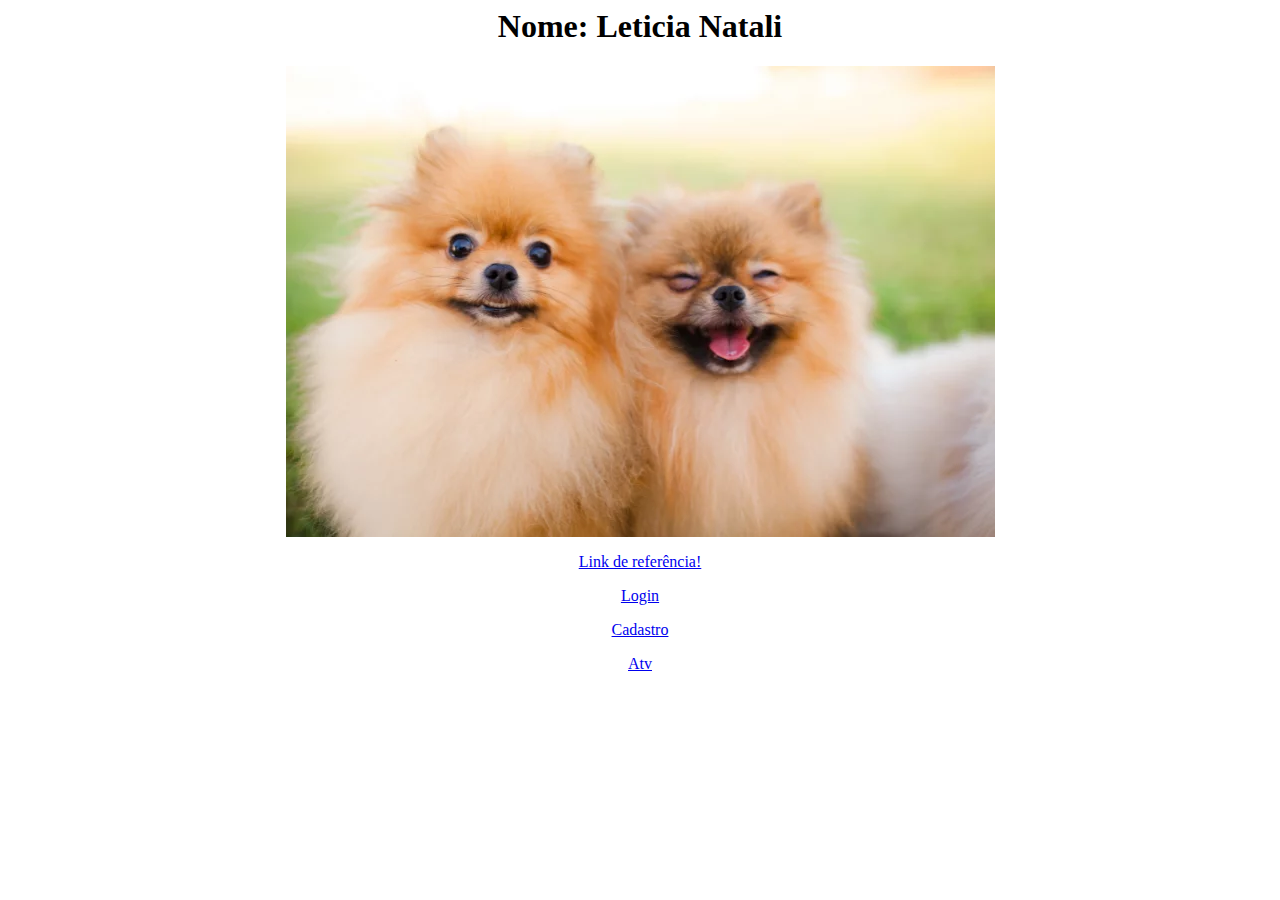
<file: Avaliação/estrutura/inicio/index.html>
<html lang="pt-BR">
    <head>
        <meta charset="utf-8">
        <meta name="viewport" content="width=device-width, initial-scale=1.0">
        <link rel="stylesheet" href="../../visual/inicio/style.css">
        <title>Index</title>
    </head>
    <body>
        <header>
            <h1>Nome: Leticia Natali</h1>
        </header>
        <section>
            <img src="../../visual/imagens/inicio/imagem.png" alt="Cachorro 1">
        </section>
        <p><a href="https://blog.cobasi.com.br/cachorros-fofos/">Link de referência!</a></p>
        <p><a href="../login/login.html">Login</a></p>
        <p><a href="../cadastro/cadastro.html">Cadastro</a></p>
        <p><a href="../atv/atv.html">Atv</a></p>
    </body>
</html>
</file>
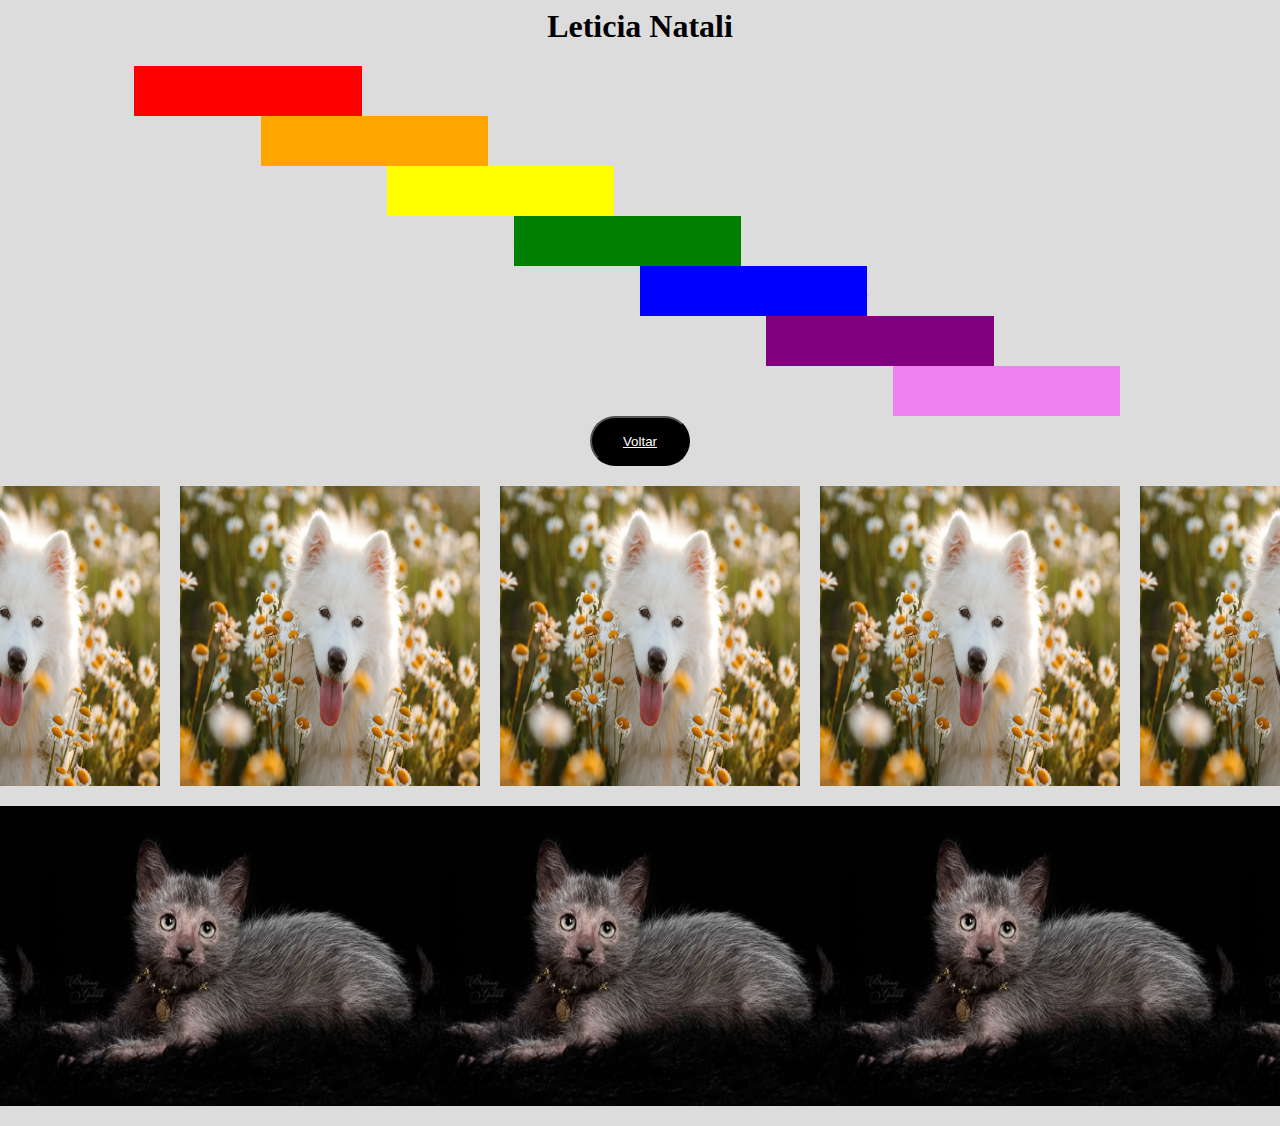
<file: Avaliação/estrutura/atv/atv.html>
<html lang="pt-BR">
    <head>
        <meta charset="utf-8">
        <meta name="viewport" content="width=device-width, initial-scale=1.0">
        <link rel="stylesheet" href="../../visual/geral/atv.css">
        <title>Atividade</title>
        <body>
            <header>
                <h1>Leticia Natali</h1>
            </header>
            <section id="um">
                 <div id="red">
                    <p >aaaaaaaaaaaaaaaaaaaaaaaaaaaaaaaa</p>
                </div>      
            </section>
            <section id="dois">
                <div id="orange">
                    <p >aaaaaaaaaaaaaaaaaaaaaaaaaaaaaaaa</p>
                </div>
            </section>
            <section id="tres">
                <div id="yellow">
                    <p>aaaaaaaaaaaaaaaaaaaaaaaaaaaaaaaa</p>
                </div>
            </section>
            <section id="quatro">
                <div id="green">
                    <p>aaaaaaaaaaaaaaaaaaaaaaaaaaaaaaaa</p>
                </div>
            </section>
            <section id="cinco">
                <div id="blue">
                    <p>aaaaaaaaaaaaaaaaaaaaaaaaaaaaaaaa</p>
                </div>
            </section>
            <section id="seis">
                <div id="purple">
                    <p>aaaaaaaaaaaaaaaaaaaaaaaaaaaaaaaa</p>
                </div>
            </section>
            <section id="sete">
                <div id="violet">
                    <p>aaaaaaaaaaaaaaaaaaaaaaaaaaaaaaaa</p>
                </div>
            </section>
            <button id="button"><a href="../inicio/index.html">Voltar</a></button>
            <section id="cachorro">
                <div id="caes">
                    <img src="../../visual/imagens/geral/imagemcahorro.jpeg" id="cao">
                </div>
                <div id="aa">
                    <img src="../../visual/imagens/geral/imagemcahorro.jpeg" id="bb">
                </div>
                <div id="cc">
                    <img src="../../visual/imagens/geral/imagemcahorro.jpeg" id="dd">
                </div>
                <div id="ee">
                    <img src="../../visual/imagens/geral/imagemcahorro.jpeg" id="ff">
                </div>
                <div id="gg">
                    <img src="../../visual/imagens/geral/imagemcahorro.jpeg" id="hh">
                </div>
            </section>
            <section id="gato">
                <div id="ab">
                    <img src="../../visual/imagens/geral/imagemgt.jpeg" id="cd">
                </div>
                <div id="ef">
                    <img src="../../visual/imagens/geral/imagemgt.jpeg" id="gh">
                </div>
                <div id="ij">
                    <img src="../../visual/imagens/geral/imagemgt.jpeg" id="kl">
                </div>
                <div id="mn">
                    <img src="../../visual/imagens/geral/imagemgt.jpeg" id="op">
                </div>
                <div id="qr">
                    <img src="../../visual/imagens/geral/imagemgt.jpeg" id="st">
                </div>
            </section>
        </body>
    </head>
</file>
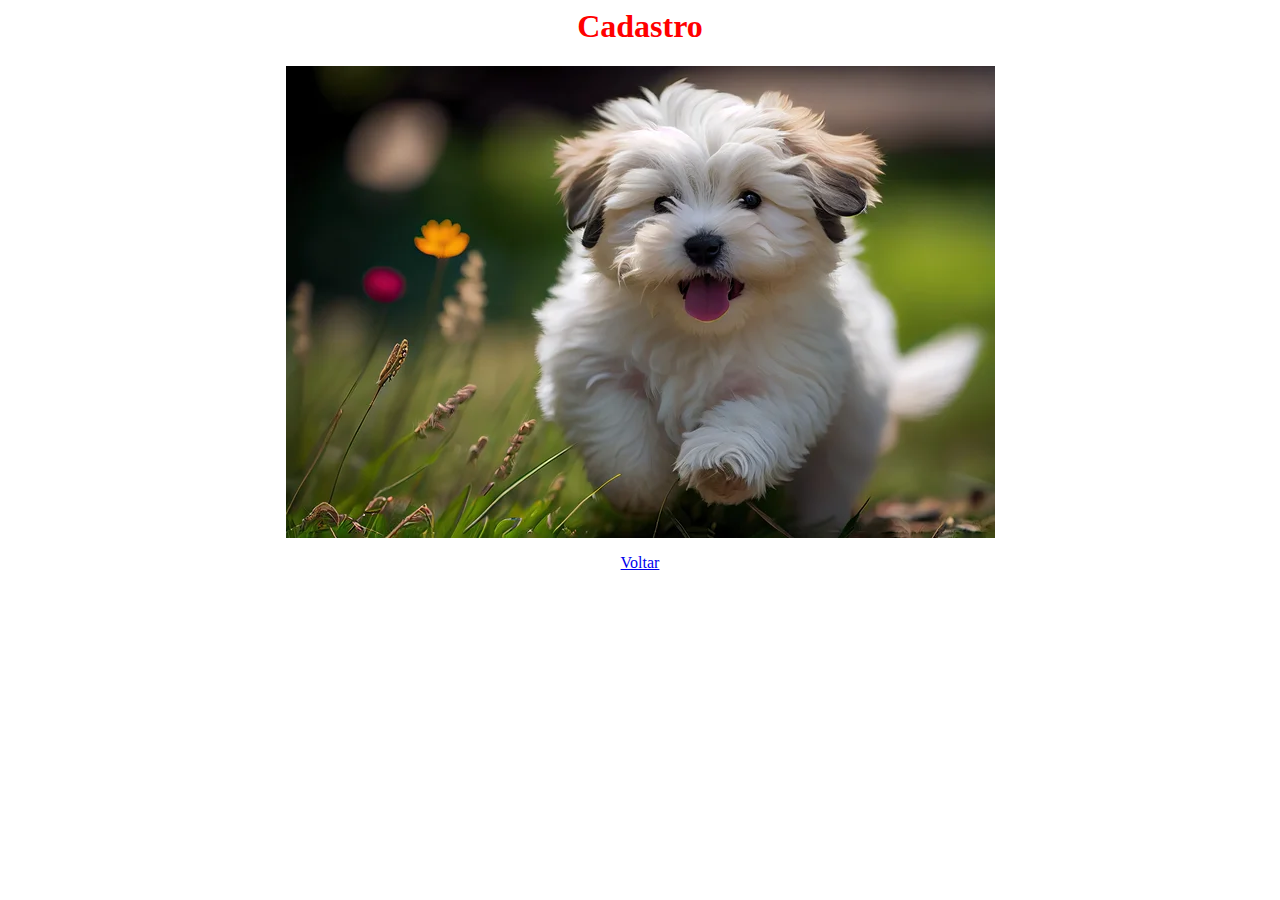
<file: Avaliação/estrutura/cadastro/cadastro.html>
<html lang="en">
<head>
    <meta charset="UTF-8">
    <meta name="viewport" content="width=device-width, initial-scale=1.0">
    <link rel="stylesheet" href="../../visual/geral/geral.css">
    <title>Cadastro</title>
</head>
<body>
    <header>
        <h1>Cadastro</h1>
    </header>
    <section>
        <img src="../../visual/imagens/geral/imagem3.png" alt="Cachorro 3">
    </section>
    <p><a href="../inicio/index.html">Voltar</a></p>
</body>
</file>
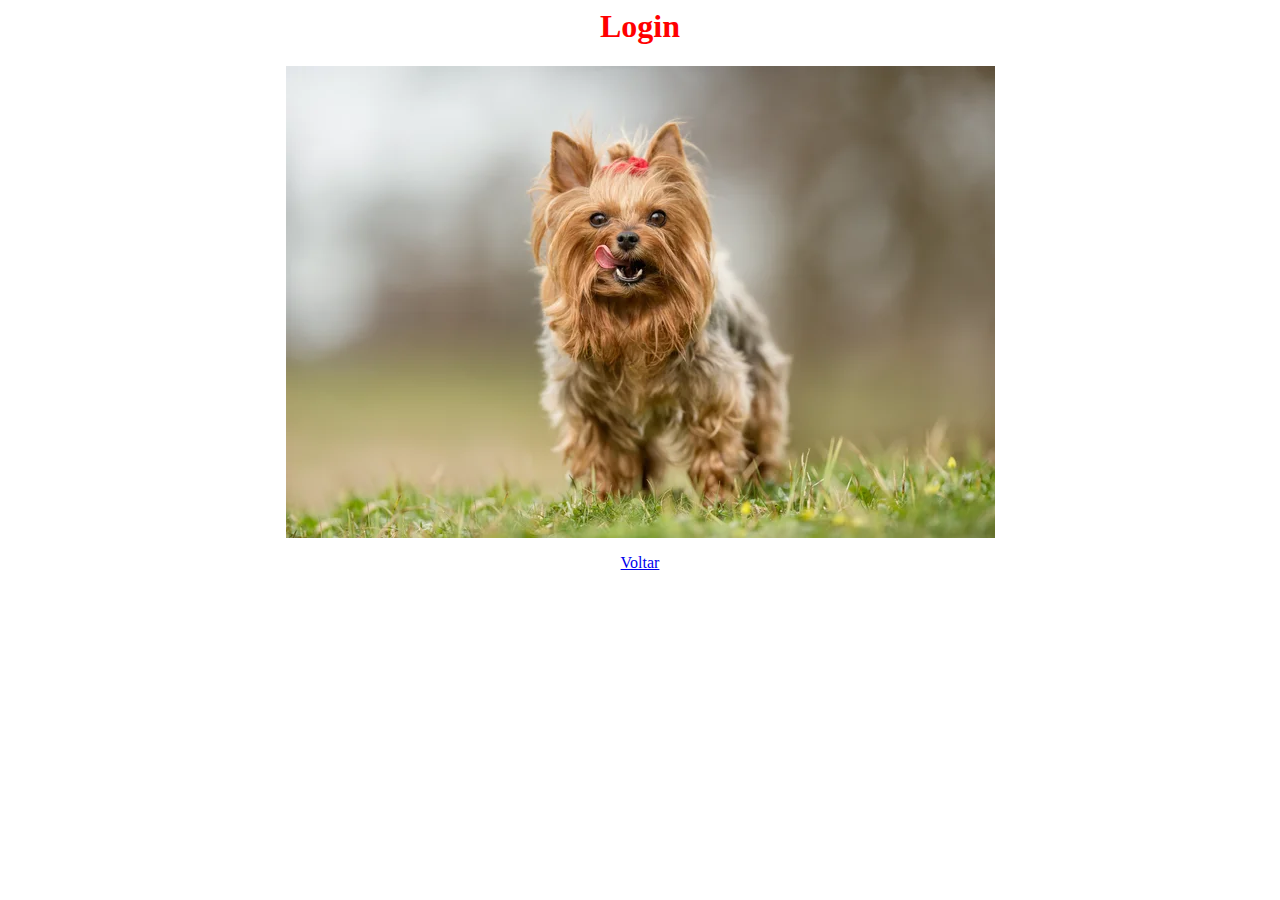
<file: Avaliação/estrutura/login/login.html>
<html lang="en">
<head>
    <meta charset="UTF-8">
    <meta name="viewport" content="width=device-width, initial-scale=1.0">
    <link rel="stylesheet" href="../../visual/geral/geral.css">
    <title>Login</title>
</head>
<body>
    <header>
        <h1>Login</h1>
    </header>
    <section>
        <img src="../../visual/imagens/geral/imagem2.png" alt="Cachorro 2">
    </section>
    <p><a href="../inicio/index.html">Voltar</a></p>
</body>
</html>
</file>
<file: Avaliação/visual/inicio/style.css>
body {
    text-align: center;
}
</file>
<file: Avaliação/visual/geral/atv.css>
header {
    text-align: center;
}

#button {
    border-radius: 50px;
    background-color: black;
    width: 100px;
    height: 50px;
}

#button:hover {
    border-style: dotted;
    border-width: 5px;
    width: 150px;
    transition: 1s;
    border-color: white;
}

a {
    color: white;
}

body {
    text-align: center;
    background-color: gainsboro;
}

#um {
    display: flex;
    padding-left: 10%;
}

#dois {
    display: flex;
    padding-left: 20%;
}

#tres {
    display: flex;
    padding-left: 30%;
}

#quatro {
    display: flex;
    padding-left: 40%;
}

#cinco {
    display: flex;
    padding-left: 50%;
}

#seis {
    display: flex;
    padding-left: 60%;
}

#sete {
    display: flex;
    padding-left: 70%;
}

#red {
    background-color: red;
    color: red;
}

#orange {
    background-color: orange; 
    color: orange;  
}

#yellow {
    background-color: yellow;
    color: yellow;
}

#green {
    background-color: green;
    color: green
}

#blue {
    background-color: blue;
    color: blue
}

#purple {
    background-color: purple;
    color: purple
}

#violet {
    background-color: violet;
    color: violet
}

#cachorro {
    display: flex;
    justify-content: center;
}

#cao {
    width: 300px;
    height: 300px;
    margin: 10px;
}

#caes {
    width: 300px;
    height: 300px;
    margin: 10px;
}

#aa {
    width: 300px;
    height: 300px;
    margin: 10px;
}

#bb {
    width: 300px;
    height: 300px;
    margin: 10px;
}

#cc {
    width: 300px;
    height: 300px;
    margin: 10px;
}

#dd {
    width: 300px;
    height: 300px;
    margin: 10px;
}

#ee {
    width: 300px;
    height: 300px;
    margin: 10px;
}

#ff {
    width: 300px;
    height: 300px;
    margin: 10px;
}

#gg {
    width: 300px;
    height: 300px;
    margin: 10px;
}

#hh {
    width: 300px;
    height: 300px;
    margin: 10px;
}

#gato {
    display: flex;
    justify-content: center;
    margin: 20px;
}

#ab {
    width: 400px;
    height: 300px;
}

#cd {
    width: 400px;
    height: 300px;
}

#ef {
    width: 400px;
    height: 300px;
}

#gh {
    width: 400px;
    height: 300px;
}

#ij {
    width: 400px;
    height: 300px;
}

#kl {
    width: 400px;
    height: 300px;
}

#mn {
    width: 400px;
    height: 300px;
}

#op {
    width: 400px;
    height: 300px;
}

#qr {
    width: 400px;
    height: 300px;
}

#st {
    width: 400px;
    height: 300px;
}
</file>
<file: Avaliação/visual/geral/geral.css>
body {
    text-align: center;
}

header {
    color: red;
}
</file>
